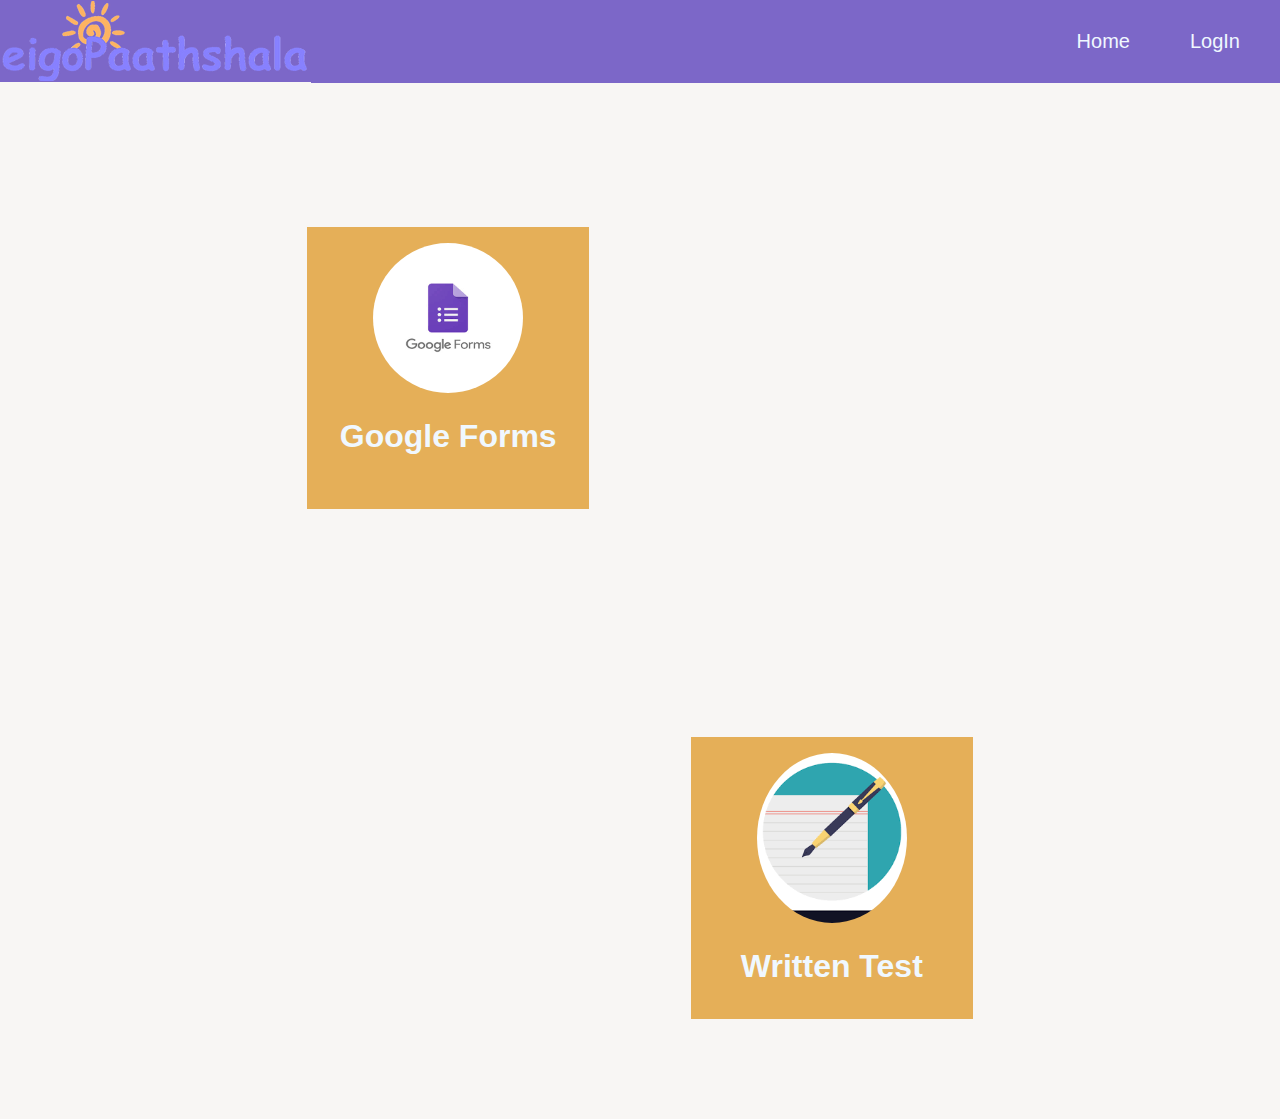
<file: index.html>
<!DOCTYPE html>
<html lang="en">
<head>
    <meta charset="UTF-8">
    <meta name="viewport" content="width=device-width, initial-scale=1.0">
    <title>eP Hub</title>
    <link rel="stylesheet" href="css/main.css">
</head>
<body>

    <header>
            
            <nav> 
                <img src="images/ep.webp" id=logo>

                <ul>

                    <li><a href="login.html">LogIn</a></li>
                    <li><a href="index.html">Home</a></li>

                </ul>
            </nav>
        
    </header>

    <div class="container">
        <div class="box">
            <a href="forms.html">
            <img src="images/forms.png" ></a>
            <h1>Google Forms</h1>
        </div>
    </div>

    <div class="container">
        <div class="box2">
            <a href="pdf.html">
            <img src="images/writing.png" ></a>
            <h1>Written Test</h1>
        </div>
    </div>

    
</body>
</html>
</file>
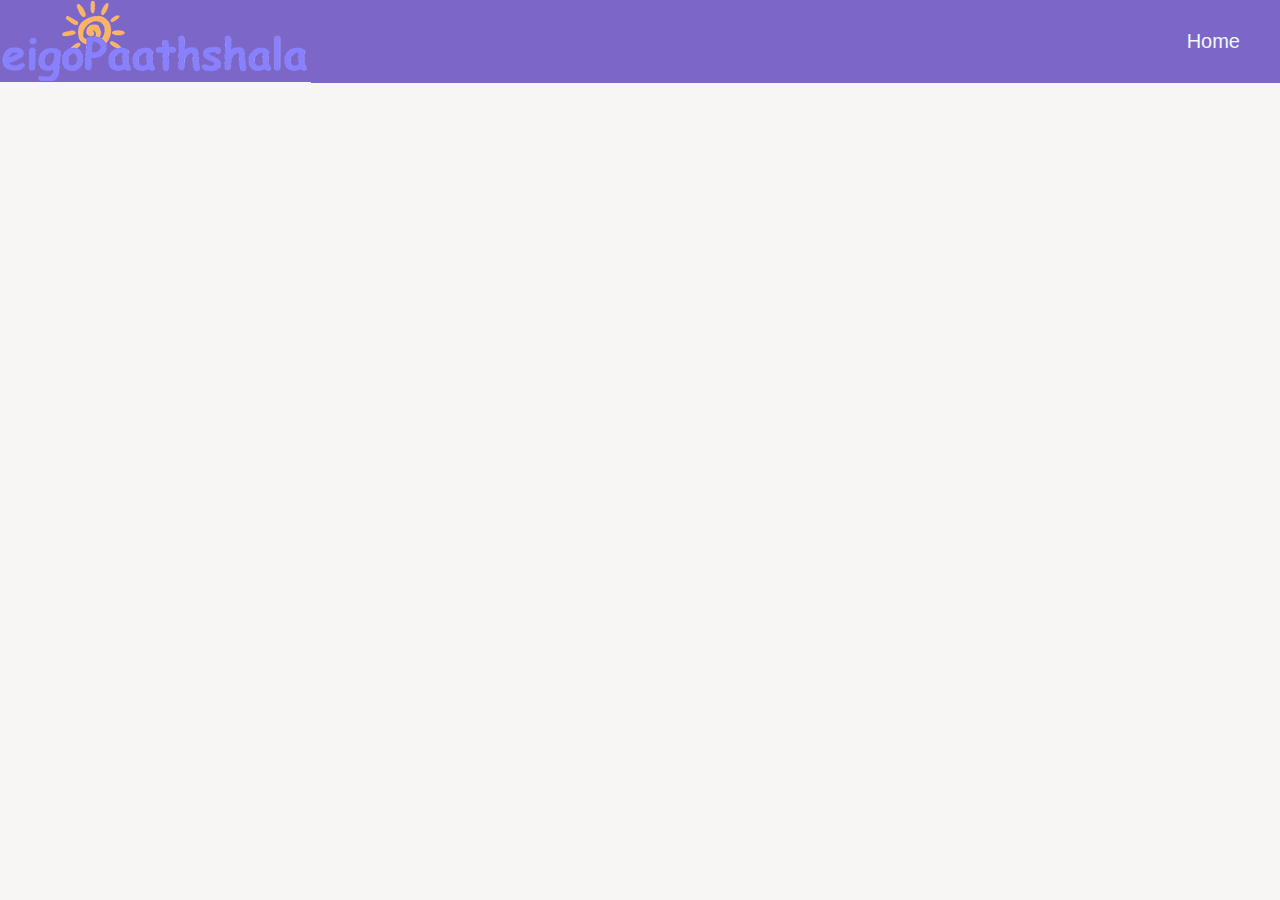
<file: forms.html>
<!DOCTYPE html>
<html lang="en">
<head>
    <meta charset="UTF-8">
    <meta name="viewport" content="width=device-width, initial-scale=1.0">
    <title>google forms test</title>
    <link rel="stylesheet" href="css/main.css">
    
</head>
<body>
    <header>

        <nav>
            <img src="images/ep.webp" id=logo>
            <ul>
                
                <li><a href="index.html">Home</a></li>

            </ul>
        </nav>
    
</header>
</body>
</html>
</file>
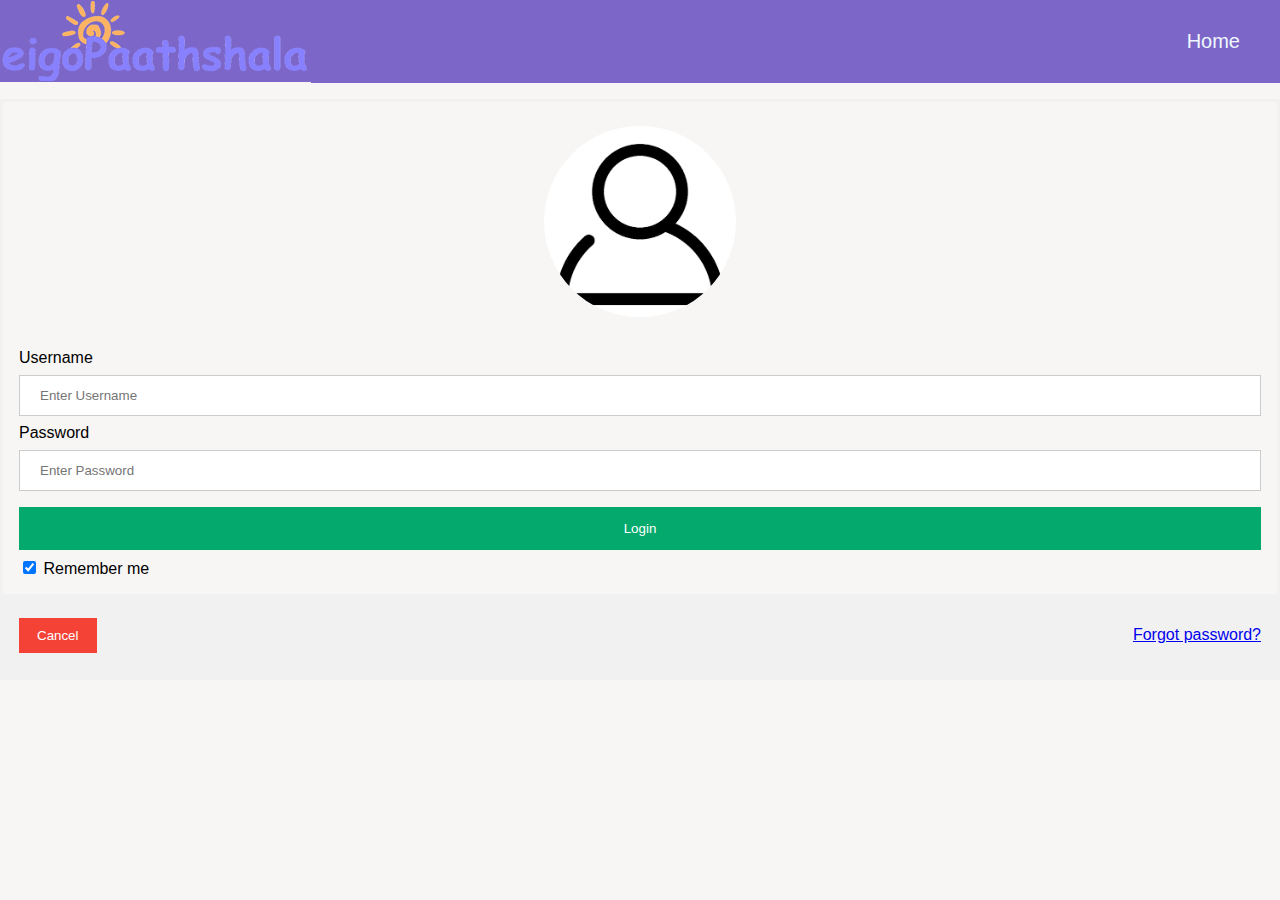
<file: login.html>
<!DOCTYPE html>
<html lang="en">
<head>
    <meta charset="UTF-8">
    <meta name="viewport" content="width=device-width, initial-scale=1.0">
    <title>login page</title>
    <link rel="stylesheet" href="css/login.css">
    
</head>
<body>
    <header>

        <nav>
            <img src="images/ep.webp" id=logo>
            <ul>
                
                <li><a href="index.html">Home</a></li>

            </ul>
        </nav>
    
</header>

<form action="action_page.php" method="post">
    <div class="imgcontainer">
      <img src="images/login.png" alt="Avatar" class="avatar">
    </div>
  
    <div class="container">
      <label for="uname"><b>Username</b></label>
      <input type="text" placeholder="Enter Username" name="uname" required>
  
      <label for="psw"><b>Password</b></label>
      <input type="password" placeholder="Enter Password" name="psw" required>
  
      <button type="submit">Login</button>
      <label>
        <input type="checkbox" checked="checked" name="remember"> Remember me
      </label>
    </div>
  
    <div class="container" style="background-color:#f1f1f1">
      <button type="button" class="cancelbtn">Cancel</button>
      <span class="psw"><a href="#">Forgot password?</a></span>
    </div>
  </form>
</body>
</html>
</file>
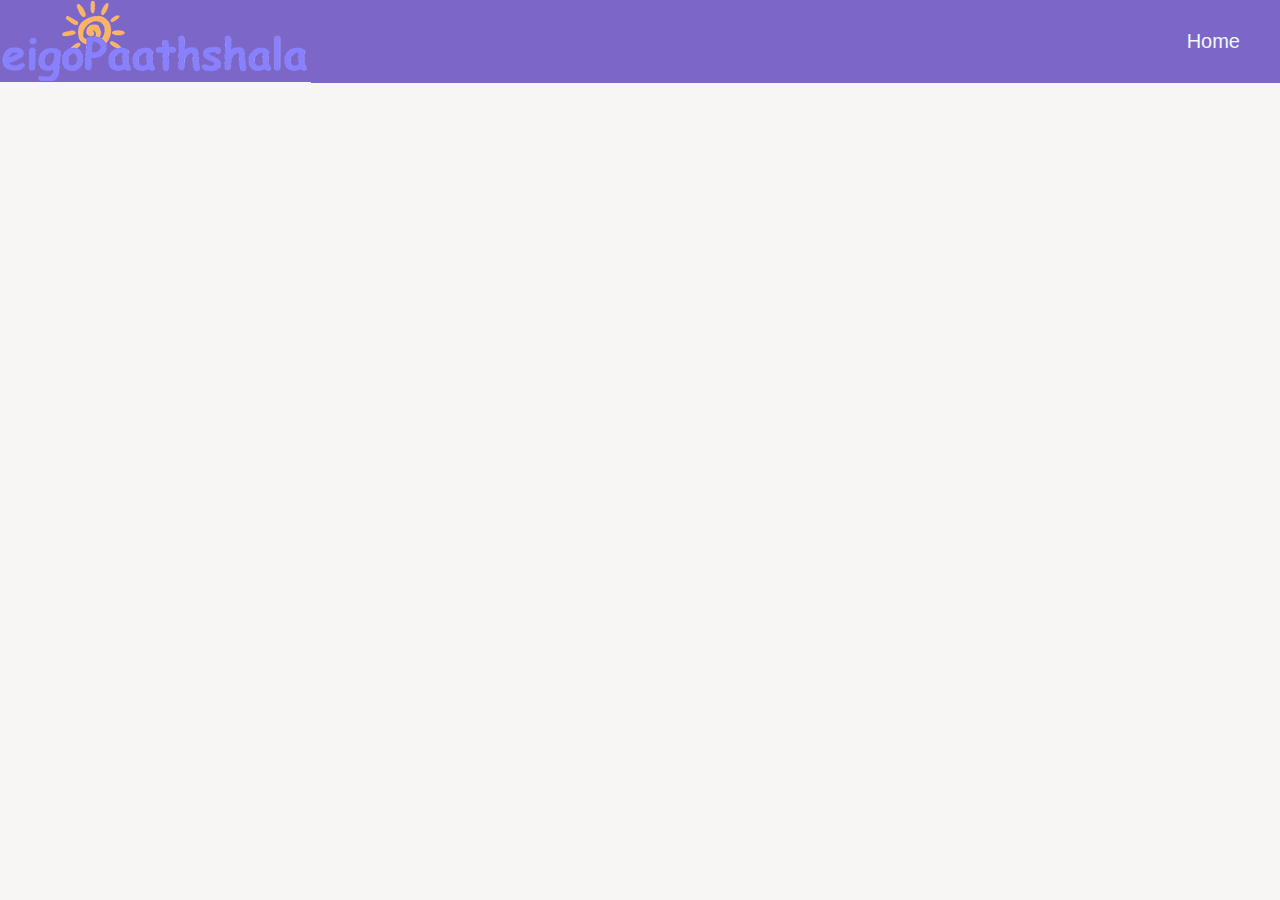
<file: pdf.html>
<!DOCTYPE html>
<html lang="en">
<head>
    <meta charset="UTF-8">
    <meta name="viewport" content="width=device-width, initial-scale=1.0">
    <title>written test</title>
    <link rel="stylesheet" href="css/main.css">
    
</head>
<body>
    <header>

        <nav>
            <img src="images/ep.webp" id=logo>
            <ul>
                
                <li><a href="index.html">Home</a></li>

            </ul>
        </nav>
    
</header>
</body>
</html>
</file>
<file: css/main.css>
body{
    background-color: rgb(248, 246, 244);
    font-family: 'Franklin Gothic Medium', 'Arial Narrow', Arial, sans-serif;
    margin: 0;
    font-weight: 300;
    color:aliceblue;
}

/*style logo*/
#logo{
  float:left;
  padding:1px;
  overflow:hidden;
  background-color: rgb(124, 103, 200); 

}

/*style list elements*/
ul {
    list-style: none;
    margin-top:0;
    padding: 10px;
    overflow: hidden;
    background-color: rgb(124, 103, 200); 
    

  }

  li {
   float:right;
   
  }
 
  li a{
    display:inline-block;
    color:aliceblue;
    text-align:center;
    padding: 20px 30px;
    text-decoration: none;
    font-size:20px;
  }

  li a:hover{
    background-color: #f49f00 
  }

.container{

  
  width:100%;
 
  
  

}

/*style box elements*/
.box{
 
  
  margin:100px;
  margin-left:24%;
  margin-top:10%;
  width:250px;
  height:250px;
  text-align:center;
  background-color: rgb(229, 175, 88);
  padding:1rem;
  float:left;


}

.box2{
 
  
  margin:100px;
  margin-right: 24%;
  margin-top:10%;
  width:250px;
  height:250px;
  text-align:center;
  background-color: rgb(229, 175, 88);
  padding:1rem;
  float:right;
  

}

.box img{
  width:150px;
  background-color:white;
  border-radius: 50%;
  
}

.box img:hover{
  transform: scale(1.1);
  box-shadow: 0px 0px 15px white;
}


.box2 img{
  width:150px;
  background-color:white;
  border-radius: 50%;
  
}

.box2 img:hover{
  transform: scale(1.1);
  box-shadow: 0px 0px 15px white;
}
</file>
<file: css/login.css>
body{
    background-color: rgb(248, 246, 244);
    font-family: 'Franklin Gothic Medium', 'Arial Narrow', Arial, sans-serif;
    margin: 0;
    font-weight: 300;
    color:aliceblue;
   
   
}
#logo{
    float:left;
    padding:1px;
    overflow:hidden;
    background-color: rgb(124, 103, 200);
  
  }
  
  
  ul {
      list-style: none;
      margin-top:0;
      padding: 10px;
      overflow: hidden;
      background-color: rgb(124, 103, 200);
      
  
    }
  
    li {
     float:right;
     
    }
   
    li a{
      display:inline-block;
      color:aliceblue;
      text-align:center;
      padding: 20px 30px;
      text-decoration: none;
      font-size:20px;
    }
  
    li a:hover{
      background-color: #f49f00
    }

/* Bordered form */
form {
    border: 3px solid #f1f1f1;
    color:black;
  }
  
  /* Full-width inputs */
  input[type=text], input[type=password] {
    width: 100%;
    padding: 12px 20px;
    margin: 8px 0;
    display: inline-block;
    border: 1px solid #ccc;
    box-sizing: border-box;
  }
  
  /* Set a style for all buttons */
  button {
    background-color: #04AA6D;
    color: white;
    padding: 14px 20px;
    margin: 8px 0;
    border: none;
    cursor: pointer;
    width: 100%;
  }
  
  /* Add a hover effect for buttons */
  button:hover {
    opacity: 0.8;
  }
  
  /* Extra style for the cancel button (red) */
  .cancelbtn {
    width: auto;
    padding: 10px 18px;
    background-color: #f44336;
  }
  
  /* Center the avatar image inside this container */
  .imgcontainer {
    text-align: center;
    margin: 24px 0 12px 0;
  }
  
  /* Avatar image */
  img.avatar {
    width: 15%;
    border-radius: 50%;
  }
  
  /* Add padding to containers */
  .container {
    padding: 16px;
  }
  
  /* The "Forgot password" text */
  span.psw {
    float: right;
    padding-top: 16px;
  }
  
  /* Change styles for span and cancel button on extra small screens */
  @media screen and (max-width: 300px) {
    span.psw {
      display: block;
      float: none;
    }
    .cancelbtn {
      width: 100%;
    }
  }
</file>
